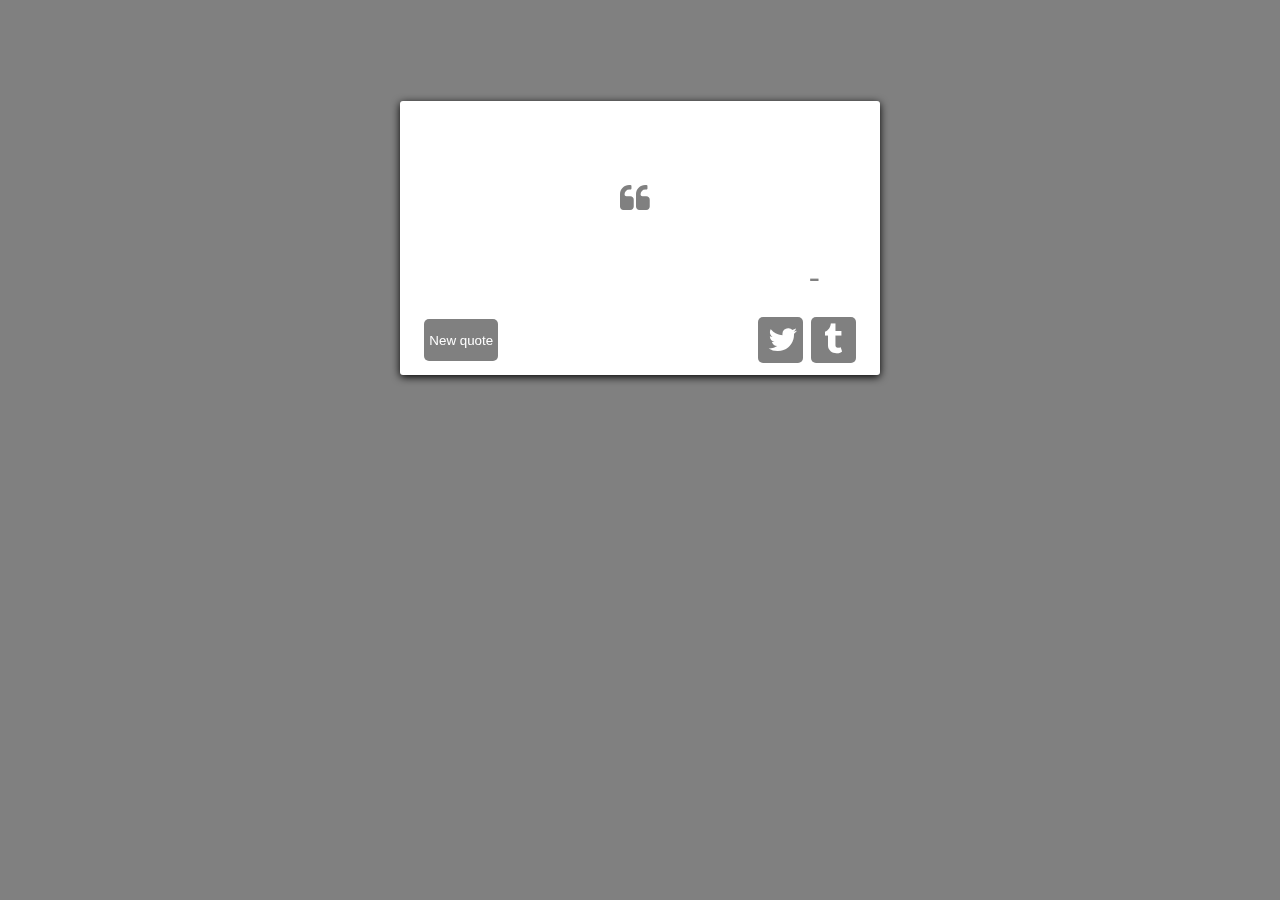
<file: index.html>
<html>
    <head>
    <title>
        quotation machine
    </title>
    <link rel="stylesheet" href="https://cdnjs.cloudflare.com/ajax/libs/font-awesome/4.7.0/css/font-awesome.min.css">
    <link rel="stylesheet" href="style.css">

</head>

<body id="body">

  <div id="quote-box">
    
      <div id="quote-text">
        <i class="fa fa-quote-left"></i><span id="text"></span>
      </div>

      <div id="quote-author">
        -<span id="author"></span>
      </div>
      
      <div class="buttons">
        <button id="new-quote"> New quote </button>
        <div>
          <a href="https://twitter.com/intent/tweet?hashtags=quotes&related=freecodecamp&text="  id="tweet-quote"><i class="fa fa-twitter"></i></a>
          <a href="#"  id="tumbler-quote"><i class="fa fa-tumblr"></i></a>
        </div>
      </div>
      
    </div>
</body>

<script src="main.js"></script>

</html>
</file>
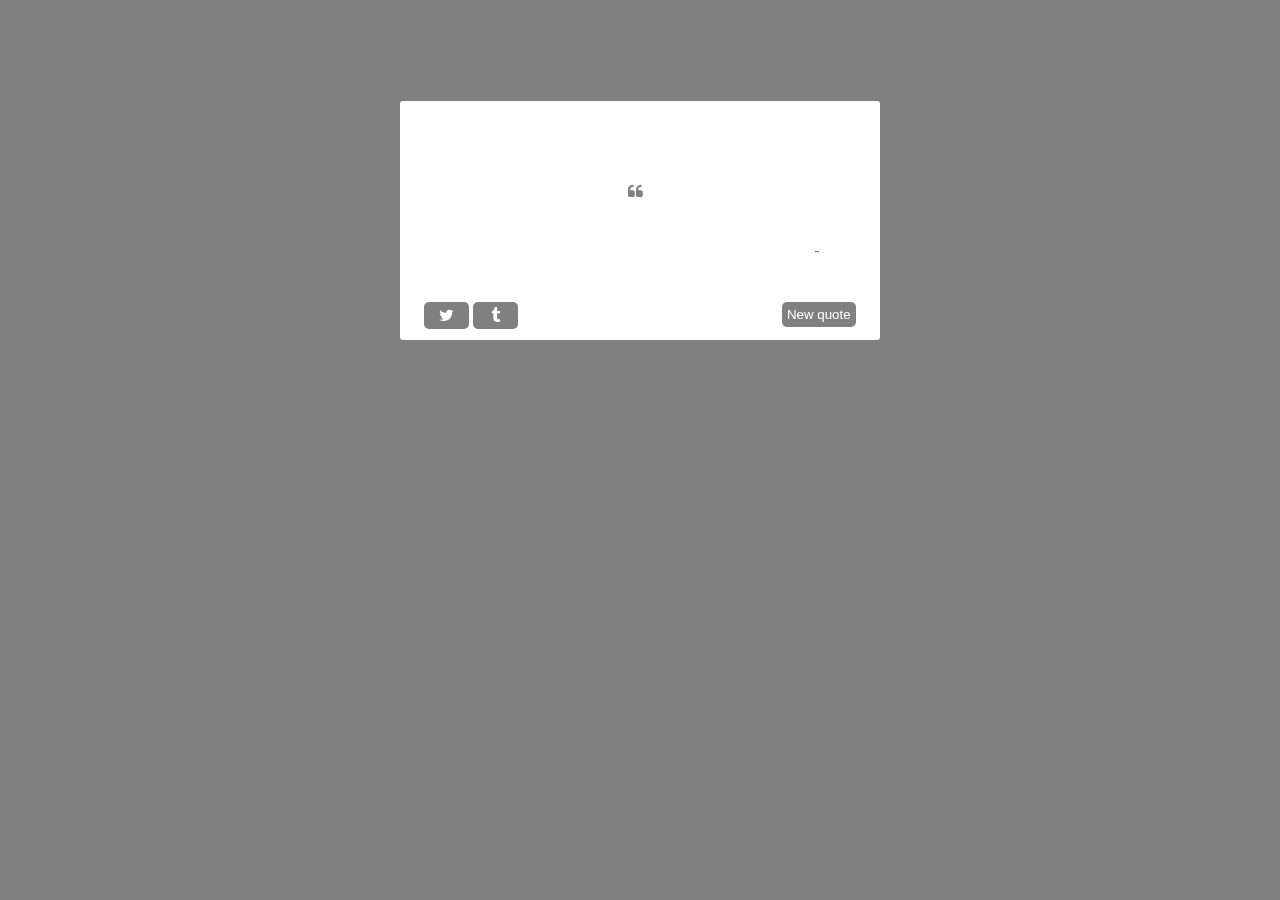
<file: quote_machine.html>
<html>
    <head>
    <title>
        quotation machine
    </title>
    <link href="https://cdn.jsdelivr.net/npm/bootstrap@5.1.3/dist/css/bootstrap.min.css" rel="stylesheet" integrity="sha384-1BmE4kWBq78iYhFldvKuhfTAU6auU8tT94WrHftjDbrCEXSU1oBoqyl2QvZ6jIW3" crossorigin="anonymous">
    <script src="https://cdn.jsdelivr.net/npm/bootstrap@5.1.3/dist/js/bootstrap.bundle.min.js" integrity="sha384-ka7Sk0Gln4gmtz2MlQnikT1wXgYsOg+OMhuP+IlRH9sENBO0LRn5q+8nbTov4+1p" crossorigin="anonymous"></script>
    <script src="https://cdn.jsdelivr.net/npm/@popperjs/core@2.10.2/dist/umd/popper.min.js" integrity="sha384-7+zCNj/IqJ95wo16oMtfsKbZ9ccEh31eOz1HGyDuCQ6wgnyJNSYdrPa03rtR1zdB" crossorigin="anonymous"></script>
    <script src="https://cdn.jsdelivr.net/npm/bootstrap@5.1.3/dist/js/bootstrap.min.js" integrity="sha384-QJHtvGhmr9XOIpI6YVutG+2QOK9T+ZnN4kzFN1RtK3zEFEIsxhlmWl5/YESvpZ13" crossorigin="anonymous"></script>    
    <meta name="viewport" content="width=device-width, initial-scale=1">
    <link rel="stylesheet" href="https://cdnjs.cloudflare.com/ajax/libs/font-awesome/4.7.0/css/font-awesome.min.css">
    <link href="https://gitcdn.github.io/bootstrap-toggle/2.2.2/css/bootstrap-toggle.min.css" rel="stylesheet">
    <script src="https://gitcdn.github.io/bootstrap-toggle/2.2.2/js/bootstrap-toggle.min.js"></script>
    <link rel="stylesheet" href="quote_machine.css">

</head>

<body id="body">
   
<div id="quote-box">
  
    <div id="quote-text">
    <i class="fa fa-quote-left"></i><span id="text"></span>
      </div>
    
    <div id="quote-author">
    -<span id="author"></span>
    </div>
    
    <div class="buttons">
    <button id="new-quote"> New quote </button>
    <a href="https://twitter.com/intent/tweet?hashtags=quotes&related=freecodecamp&text="  id="tweet-quote"><i class="fa fa-twitter"></i></a>
    <a href="#"  id="tumbler-quote"><i class="fa fa-tumblr"></i></a>

    </div>
    
  </div>
</body>

<script>

  document.getElementById('new-quote').onclick= newQuote;
  let body =document.getElementById('body');
  let btn = document.getElementById('new-quote');
  let linktweet = document.getElementById('tweet-quote');
  let linktumbler = document.getElementById('tumbler-quote');
  let text = document.getElementById('quote-text');
  let author = document.getElementById('quote-author');
  let textQ = document.getElementById('text');
  let authorQ = document.getElementById('author');



  const qoutArray=[
    {'text': 'We write to taste life twice, in the moment and in retrospect.', 'author': 'Anaïs Nin'},
    {'text': 'If there\'s a book that you want to read, but it hasn\'t been written yet, then you must write it.', 'author': 'Toni Morrison'},
    {'text': 'One day I will find the right words, and they will be simple.', 'author': 'Jack Kerouac, The Dharma Bums'},
    {'text': 'Either write something worth reading or do something worth writing.', 'author': 'Benjamin Franklin'},
    {'text': 'You can make anything by writing.', 'author': 'C.S. Lewis'},
    {'text': 'A word after a word after a word is power.', 'author': 'Margaret Atwood'},
  ];


  function randomColor(num){
    return Math.floor(Math.random() * (num +1));
  }

function newQuote(){
  const color = 'rgb(' + randomColor(255) + ',' + randomColor(255) + ',' + randomColor(255) + ')';
  body.style.backgroundColor=color;
  btn.style.backgroundColor= color;
  linktweet.style.backgroundColor=color;
  linktumbler.style.backgroundColor=color;
  text.style.color=color;
  author.style.color=color;

  let index = qoutArray[Math.floor(Math.random()*qoutArray.length)];

  textQ.innerText=index.text;
  authorQ.innerText=index.author;
  
  
  return false;
}


</script>

</html>
</file>
<file: style.css>
#body{
  background-color:grey;
}

div{
  background-color:white;
  position:relative;
}

#quote-box{
  width: 30%;
  position:relative;
  border-radius:3px;
  padding: 40px 50px;
  margin:8% auto;
  filter: drop-shadow(0 2px 4px black);
  font-size: 2em;
  display: flex;
  flex-direction: column;
}

#quote-text{
  text-align:center;
  color:grey;
  padding: 40px 50px ;

}

#quote-author{
  text-align:right;
  color:grey;
  padding-bottom: 40px;

}

#new-quote{
  float:right;
  padding: 5px;
  border-radius: 5px;
}

a i{
  color: white;
  padding: 5px;
  width: 25px;
  text-align: center;
}

a{
  background-color: grey;
  border-radius: 5px;
  padding: 5px;
}

button{
  background-color: grey;
  border-radius: 5px;
  border: none;
  padding: 5px;
  color: white;
}

.buttons{
  position: absolute;
  display: flex;
  justify-content: space-between;
  bottom: 5%;
  left: 5%;
  right: 5%;
}

span {
  padding-left: 10px;
}

#text{
  font-family: 'Times New Roman', Times, serif;
}

#author{
  font-family: monospace;
  font-style: italic;
}

@media (max-width:1023px){
  #quote-box {
    width: 50%;
  }  
}

@media (max-width: 641px){
  #quote-box {
    width: 50%;
  }
}

@media (max-width: 300px){
  #quote-box {
    width: 50%;
  }
}
</file>
<file: quote_machine.css>
#body{
    background-color:grey;
  }
  
  div{
    background-color:white;
    position:relative;
  }
  
  #quote-box{
     width: 30%;
     position:relative;
     border-radius:3px;
     padding: 40px 50px;
     margin:8% auto;
     filter: drop-shadow(2px 2px grey);
    
  }
  
  #quote-text{
    text-align:center;
    color:grey;
    padding: 40px 50px ;
  
  }
  
  #quote-author{
    text-align:right;
    color:grey;
      padding-bottom: 40px;
  
  }
  
  #new-quote{
    float:right;
    padding: 5px;
    border-radius: 5px;
  }
  
  a i{
    color: white;
    padding: 5px;
    width: 25px;
    text-align: center;
  }
  
  a{
    background-color: grey;
    border-radius: 5px;
    padding: 5px;
  }
  
  button{
    background-color: grey;
    border-radius: 5px;
    border: none;
    padding: 5px;
    color: white;
  }
  
  .buttons{
    position: absolute;
    bottom: 5%;
    left: 5%;
    right: 5%;
  }
  
  span {
    padding-left: 10px;
  }
  
  #text{
    font-size: large;
    font-family: 'Times New Roman', Times, serif;
  }
  
  #author{
    font-family: monospace;
    font-style: italic;
  }
</file>
